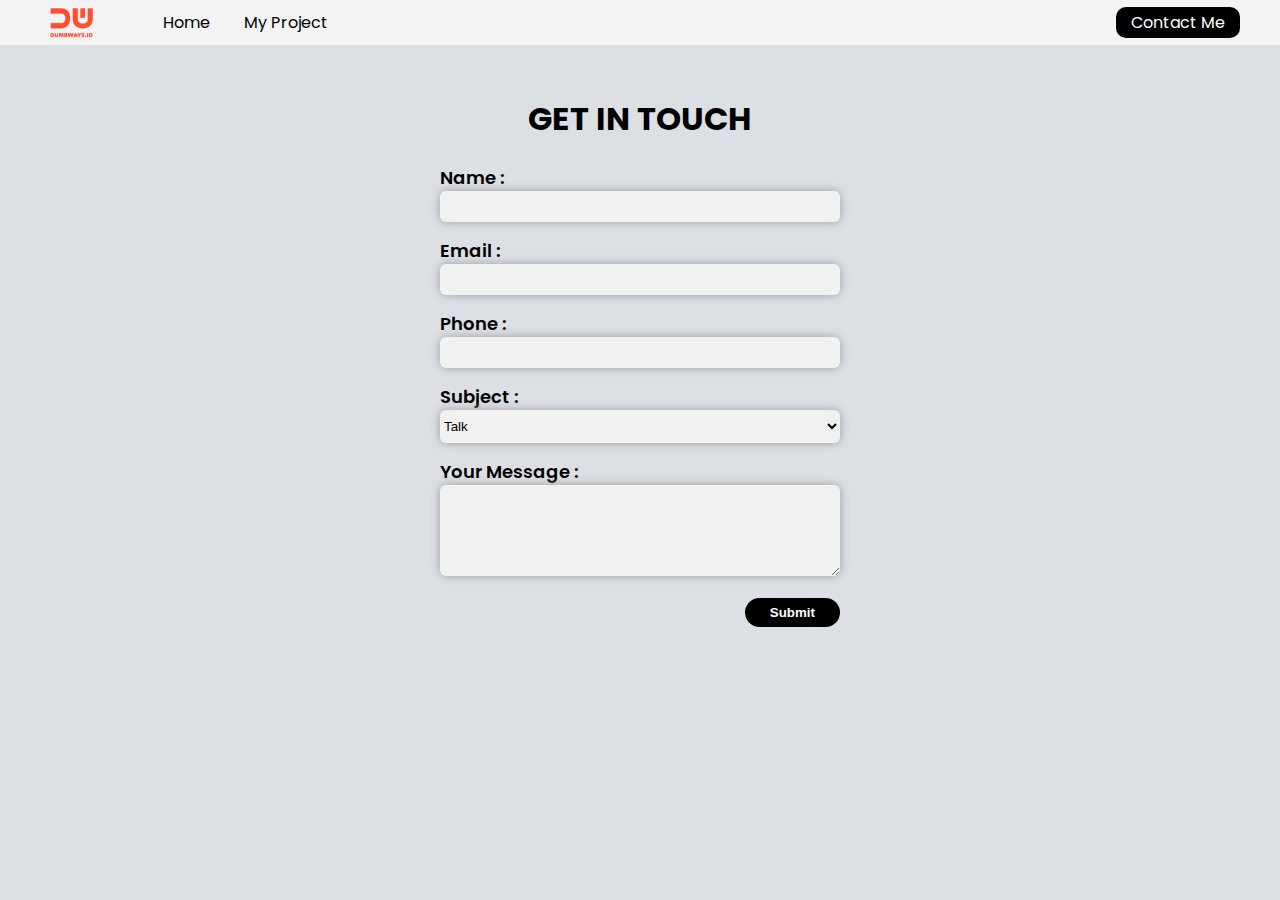
<file: contact-me.html>
<!DOCTYPE html>
<html>

<head>
    <script src="assets/js/index.js"></script>
    <title>Personal Web - Contact Form</title>
    <link rel="stylesheet" href="assets/style/style.css">
</head>

<body>
    <nav>
        <div class="left-side">
            <a href="#"><img src="assets/image/dumbways.png" alt="" class="logo"></a>
            <ul>
                <li><a href="index.html">Home</a></li>
                <li><a href="project.html">My Project</a> </li>
            </ul>
        </div>
        <div class="right-side">
            <a href="contact-me.html">Contact Me</a>
        </div>
    </nav>
    <form action="">
        <h1 class="center">GET IN TOUCH</h1>
        <div class="">
            <label for="input-name" class="input-name">Name : </label>
            <input type="text" id="input-name" />
        </div>
        <div class="">
            <label for="input-email" class="input-email">Email : </label>
            <input type="email" id="input-email" />
        </div>

        <div class="">
            <label for="input-phone">Phone : </label>
            <input type="text" id="input-phone" />
        </div>

        <div class="">
            <label for="input-subject">Subject : </label>
            <select name="" id="input-subject">
                <option value="Talk">Talk</option>
                <option value="Let's Collaboration">Let's Collaboration</option>
                <option value="Create Project">Create Project</option>
            </select>
        </div>
        <div class="">
            <label for="input-your-message">Your Message : </label>
            <textarea name="" id="input-your-message" cols="30" rows="5"></textarea>

        </div>
        <div class="">
            <button type="button" onclick="submitForm()">Submit</button>
        </div>

    </form>
</body>

</html>
</file>
<file: assets/style/style.css>
@import url('https://fonts.googleapis.com/css2?family=Poppins:wght@100;400&display=swap');
body {
    margin: 0px;
    background-color: #DCE0E4;
    font-family: 'Poppins', sans-serif;
}

form {
    margin: 50px auto auto auto;
    width: 400px;
}

label {
    font-size: 18px;
    font-weight: 600;
}

form input,
select,
textarea,form .upload-image-group {
    border: none;
    background-color: rgb(241, 241, 241);
    padding: 8px 0px;
    width: 100%;
    border-radius: 6px;
    margin: 0px 0px 15px 0px;
    box-shadow: 0px 0px 10px rgb(158, 158, 158);

}



textarea {
    resize: vertical;
}

select option {
    font-weight: 600;
}

button {
    border: none;
    background-color: rgb(0, 0, 0);
    color: white;
    padding: 7px 25px;
    border-radius: 25px;
    cursor: pointer;
    font-weight: bold;
    float: right;
}

.personal {
    height: 95vh;
    display: flex;
    align-items: center;
    justify-content: center;
}

.container-content {
    background-color: white;
    width: 90%;
    height: 80%;
    display: flex;
    border-radius: 10px;
    box-shadow: 0px 0px 15px rgb(145, 145, 145);
}

.container-content .left {
    flex: 70%;
    padding: 50px;
}

.container-content .right {
    flex: 30%;
    padding: 50px;
}

img.logo {
    height: 30px;
    margin: 7px 0px 0px 50px;
}

nav {
    background-color: #F4F3F3;
    display: flex;
    height: 5vh;
}

nav div {
    display: flex;
    align-items: center;
}

nav .left-side {
    flex: 80%;
}

nav .right-side {
    flex: 20%;
    justify-content: flex-end;
    margin-right: 40px;
}

nav ul {
    list-style-type: none;
}

nav ul li {
    display: inline;
    margin-left: 30px;
}

nav ul li a {
    text-decoration: none;
    color: black;
}

nav ul li a.active {
    text-decoration: none;
    color: rgb(230, 0, 0);
    font-weight: 700;
}

nav .right-side a {
    text-decoration: none;
    color: rgb(255, 255, 255);
    background-color: rgb(0, 0, 0);
    padding: 3px 15px;
    border-radius: 10px;
    border: none;
}

.biodata {
    background-color: rgb(255, 255, 255);
}

h1.center {
    text-align: center;
}

.biodata a.contact-button {
    color: white;
    -webkit-appearance: button;
    -moz-appearance: button;
    appearance: button;
    text-decoration: none;
    color: white;
    background-color: black;
    padding: 10px 25px;
    border-radius: 25px;
}

.biodata a.download-button {
    -webkit-appearance: button;
    -moz-appearance: button;
    appearance: button;
    text-decoration: none;
    color: black;
    margin: 20px 0px 0px 0px;
}

.side-biodata {
    border: 1px solid rgb(241, 241, 241);
    border-radius: 10px;
    background-color: white;
    box-shadow: 0px 0px 15px rgb(145, 145, 145);
    text-align: center;
    height: 100%;
}

.side-biodata h2 {
    margin: 0%;
}

.biodata a.sosmed {
    text-decoration: none;
    color: rgb(255, 255, 255);
    font-size: 15px;
    word-spacing: 30px;
}

.biodata .daftar-sosmed {
    margin-top: 20px;
}


/* Project Form */

.add-project{
    height: 93vh;
    background: #DCE0E4;
}

.container-flex-date {
    Display: flex;
    width: auto;
}

.container-flex-date .left {
    flex: 50%;
    padding: 0px 5px 0px 0px;
}

.container-flex-date .right {
    flex: 50%;
    padding: 0px 0px 0px 5px;
}

label.checkbox-tech {
    font-size: 12pt;
    font-weight: 600;
    color: rgb(88, 88, 88);
}

input[type='checkbox'] {
    width: auto;
}

input[type="file"] {

}

/*form .upload-image-group {*/

/*    width: 100%;*/
/*    font-size: 20px;*/
/*    font-weight: 400;*/
/*    padding: 10px 0px;*/
/*    margin-top: 5px;*/
/*    margin-bottom: 20px;*/
/*    background: #f4f3f3;*/
/*    border: 1px solid #c4c4c4;*/
/*    border-radius: 8px;*/
/*}*/

.upload-image-group label{
    cursor: pointer;
    /*display: flex;*/
    align-items: center;
    justify-content: space-between;
    padding: 8px 10px;
    background: #cdcdcd;
    border: 1px solid #a6a6a6;
    border-radius: 5px;
    color: #989898;
}

/*project list */

.post-project{
    background: #f6f6f6;
    padding: 5vh 5vw;
}

.post-project h1{
    text-align: center;
}
 .post-project .grid-container {
    display: grid;
    grid-template-columns: auto auto auto;
    width: 78vw;
}
.post-project .grid-item{
    margin: 1vh 1vw;
    background: #fdfdfd;
    width: 26vw;
    display: flex;
    flex-direction: column;
    padding: 2vh 1vw;
    text-align: justify;
}

.post-project .grid-item p{
    overflow: hidden;
    display: -webkit-box;
    -webkit-line-clamp: 3;
    -webkit-box-orient: vertical;
}
.post-project .grid-item img{
    width: 100%;
    height: 33vh;
    border-radius: 5px;
}

.post-project .title h2{
    margin-bottom: 0px;
}

.post-project .title p {
    margin-top: 0px;
    color: #8F8B8B;
}

.tech-icon , .tech-icon img, .post-project .tech-icon img{
    font-size: 30px;
    height: 3vh;
    width: auto;
}

.post-project .tech-icon{
    display: flex;
    gap: 20px;

}

.post-project .button{
    display: grid;
    grid-template-columns: auto auto;
}

.post-project .button button{
    font-size: 16px;
    border-radius: 5px;
    margin: 3vh 3px;
    padding: 1vh 0px;
}

/* Detail Project */

.project-detail {
    padding: 0px 5vw;
}

.project-detail h1 {
    text-align: center;
    padding: 2vh;
}

.project-detail .container{
    display: flex;
    gap: 4vw;
}

.project-detail .container .item{
    font-size: 20px;
}

.project-detail .container .item i{
    font-size: 30px;
}



.project-detail #detail-image-project{
    width: 55vw;
}

.project-detail .container .tech-icon{
    display: flex;
    gap: 1vh;
    flex-direction: column;
}

.project-detail .container .tech-icon .item-icon{
    display: flex;
    /*flex-direction: column;*/
    font-size: 20px;
    gap: 2vh;

}

.project-detail .container .tech-icon .item-icon i{
    font-size: 30px;
}
</file>
